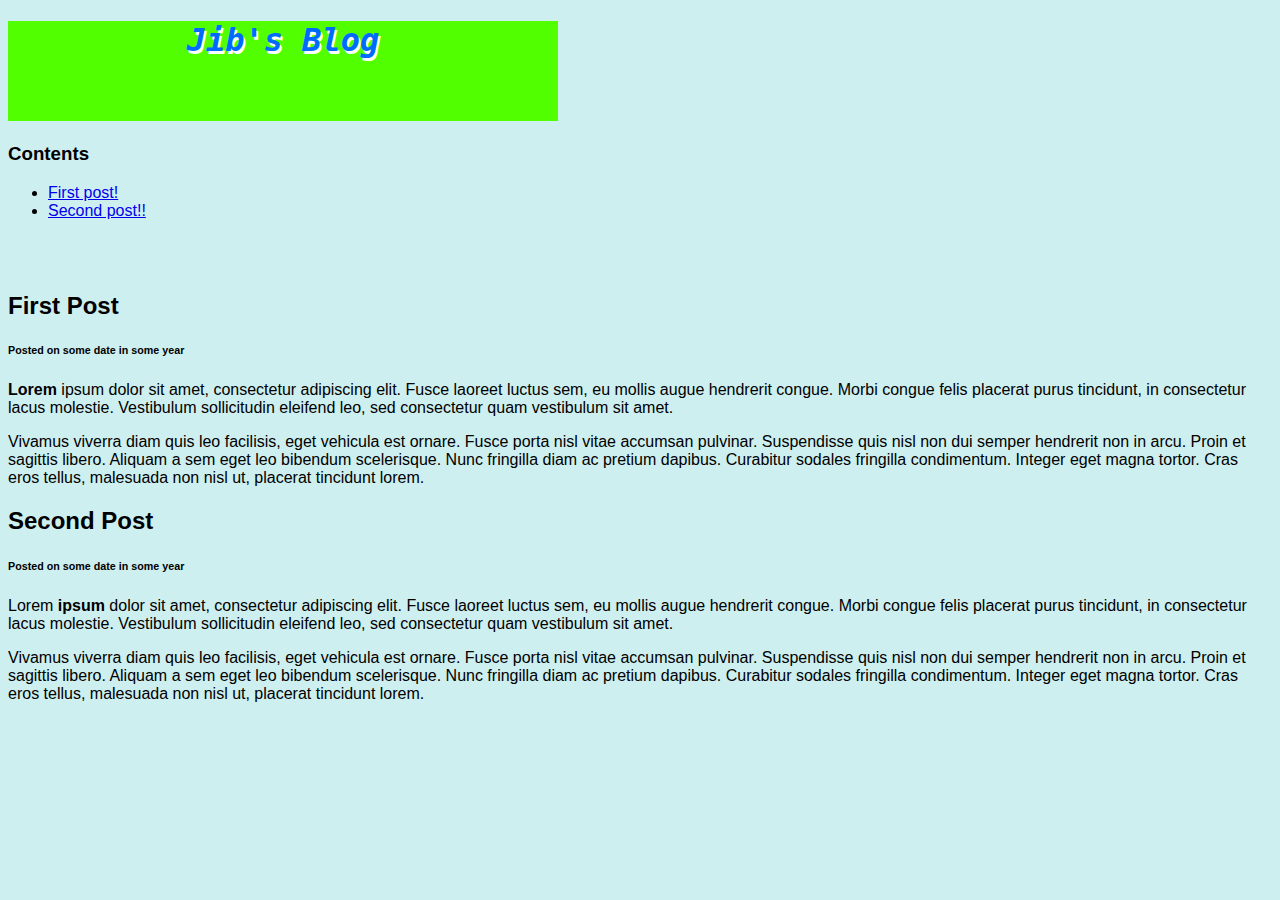
<file: Projects/blog.html>
<!DOCTYPE html>
<html>
    <head>
        <meta charset="utf-8">
        <title>C+CS 2021-2022: "Project: Blog"</title>
        <style>
        body {
            background-color: rgb(206, 239, 240);
            font-family: "Segoe UI", sans-serif;
        }
            #page-heading {
                font-family: "MS Gothic", monospace;
                font-weight: bold;
                text-align: center;
                font-style: italic;
                color: rgb(0, 106, 255);
                text-shadow: 2px 3px rgb(255, 255, 255);
                background: rgb(81, 255, 0);
                width: 550px;
                height: 100px;
                
                
            }
            
        
        </style>
    </head>
    <body>
        
        
        
        <h1 id="page-heading">Jib's Blog</h1>

        <h3>Contents</h3>
        <ul>
            <li><a href="#first-post">First post!</a></li>
            <li><a href="#second-post">Second post!!</a></li>
        </ul>
        <br>
        <br>
        
        <h2 id="first-post">First Post</h2>
        <h6>Posted on some date in some year</h6>
        
        <p><strong>Lorem</strong> ipsum dolor sit amet, consectetur adipiscing elit. Fusce laoreet luctus sem, eu mollis augue hendrerit congue. Morbi congue felis placerat purus tincidunt, in consectetur lacus molestie. Vestibulum sollicitudin eleifend leo, sed consectetur quam vestibulum sit amet.</p> 
        <p>Vivamus viverra diam quis leo facilisis, eget vehicula est ornare. Fusce porta nisl vitae accumsan pulvinar. Suspendisse quis nisl non dui semper hendrerit non in arcu. Proin et sagittis libero. Aliquam a sem eget leo bibendum scelerisque. Nunc fringilla diam ac pretium dapibus. Curabitur sodales fringilla condimentum. Integer eget magna tortor. Cras eros tellus, malesuada non nisl ut, placerat tincidunt lorem.</p>
        
        
        <h2 id="second-post">Second Post</h2>
        <h6>Posted on some date in some year</h6>

        <p>Lorem <strong>ipsum</strong> dolor sit amet, consectetur adipiscing elit. Fusce laoreet luctus sem, eu mollis augue hendrerit congue. Morbi congue felis placerat purus tincidunt, in consectetur lacus molestie. Vestibulum sollicitudin eleifend leo, sed consectetur quam vestibulum sit amet.</p> 
<p>Vivamus viverra diam quis leo facilisis, eget vehicula est ornare. Fusce porta nisl vitae accumsan pulvinar. Suspendisse quis nisl non dui semper hendrerit non in arcu. Proin et sagittis libero. Aliquam a sem eget leo bibendum scelerisque. Nunc fringilla diam ac pretium dapibus. Curabitur sodales fringilla condimentum. Integer eget magna tortor. Cras eros tellus, malesuada non nisl ut, placerat tincidunt lorem.</p>
        
        
    </body>
</html>
</file>
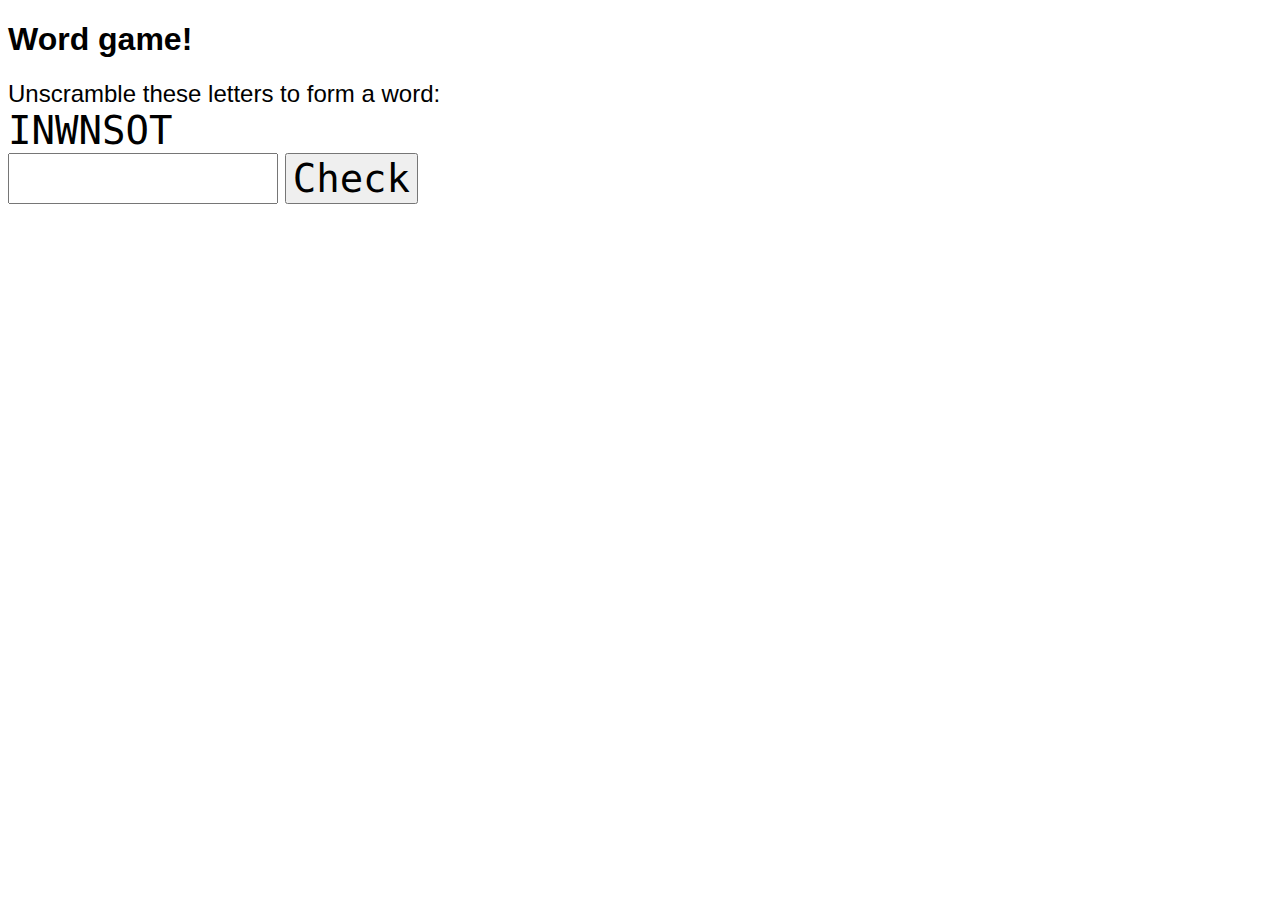
<file: Projects/word-game.html>
<!DOCTYPE html>
<html>
    <head>
        <meta charset="utf-8">
        <title>Project: Word game </title>
        <style>
            body {
                font-family: Arial, sans-serif;
            }
            form {
                font-size: 1.5em;
            }
            .scrambled, input, button {
                font-family: monospace;
                font-size: 2em;
            }
            
        </style>
    </head>
    <body>
    
    <h1>Word game!</h1>
    <form id="joke-form">
        <label>
            Unscramble these letters to form a word:<Br>
            <span class="scrambled">INWNSOT</span>
            <br>
            <input type="text" size="10" id="answer">
        </label>
        <button type="submit">Check</button>
        <div id="result"></div>
    </form>

    <script src="https://ajax.googleapis.com/ajax/libs/jquery/2.1.4/jquery.min.js"></script>
    <script>
        // when the user submits the form,
        //   check that their answer is correct
        //   and show them appropriate message
        $("#joke-form").on("submit", function(e) {
            e.preventDefault();
            var answer = $("#answer").val();
            //console.log(answer);
            if (answer === "winston" || answer === "WINSTON") {
                $("#result").text("yay its winston").css("color", "green");
                var imgWinston = $("<img>")
                imgWinston.attr("src", "https://cdn.kastatic.org/third_party/javascript-khansrc/live-editor/build/images/creatures/Winston.png");
                imgWinston.appendTo("body");
                console.log("result winston");
            } else {
                $("#result").text("oh noes it wrong").css("color", "red"); 
                
                var imgOhNo = $("<img>")
                imgOhNo.attr("src", "https://cdn.kastatic.org/third_party/javascript-khansrc/live-editor/build/images/creatures/OhNoes.png"); 
                imgOhNo.appendTo("body");
                console.log("oh noesss");
                
            }
            
        });
    </script>
    </body>
</html>
</file>
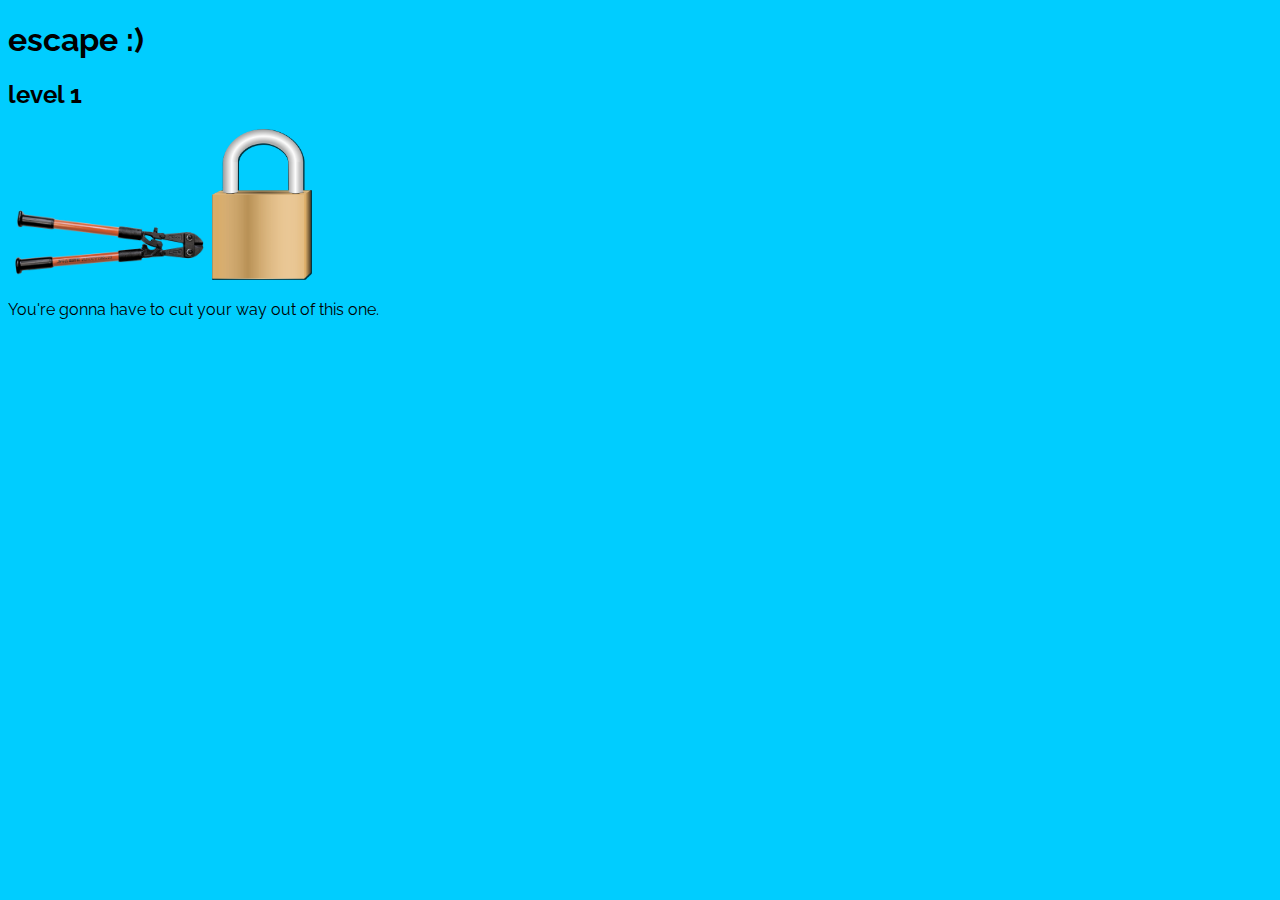
<file: Projects/escape-game/escape-game old.html>
<!DOCTYPE html>
<!--<html>-->
  <link rel="stylesheet"
  href="https://fonts.googleapis.com/css?family=Raleway"> <!--Google Fonts API code (copy paste)-->
    <head>
        <title>escape :)</title>
        <meta charset="utf-8">
        <style>
        body {
          background-color: rgb(0, 205, 255);
          font-family: "Raleway", monospace;
        }
         
        
        </style>
    </head>
    <body>
      <h1>escape :)</h1>
      
      <h2 id="level">level 1</h2>
      
      <div id="entirelevel">
       <img id="bolt-cutters" src="https://ccsjib.github.io/images/bolt-cutters.jpg" alt="bolt cutters" width="200px"></img>
       <img id="padlock" src="https://ccsjib.github.io/images/padlock.jpg" alt="padlock"></img>

       <p id="cut-word">You're gonna have to cut your way out of this one.</p>
       <p id="successful"></p>

       <button type="disabled" id="next">next :)</button>
       </div>
       <script src="https://ajax.googleapis.com/ajax/libs/jquery/2.1.4/jquery.min.js"></script>
       <script>
         
         //https://mkyong.com/jquery/how-to-detect-copy-paste-and-cut-behavior-with-jquery/
         var boltCutterHeight = $("#bolt-cutters").height();
         //console.log(boltCutterHeight);
         var padlockHeight = $("#padlock").height();
         var lockWidth = 100;
         //https://stackoverflow.com/questions/13424721/javacript.jquery-select-the-larger-of-two-numbers
         var imgHeight = 100
         //Math.max(boltCutterHeight, padlockHeight);
         console.log(imgHeight);
         //var levelNum = 1;
         //var levelUp = function(){
          //$("#entirelevel").text("");
          //levelNum ++;
         // $("#level").text("level " + levelNum + " :)");
         //};
         
         $("#next").hide();
         $("#padlock").attr("width", lockWidth + "px");
           $("#cut-word").bind("cut", function(){
             //console.log("testing eventlistener oncut");
             $("#padlock").attr({"src": "https://ccsjib.github.io/images/unlocked-padlock.jpg", "height": 120});
             $("#successful").html("<strong>yay you did it :)</strong>");
             console.log(imgHeight);
             $("#next").show(1000);
            });
            //https://stackoverflow.com/questions/2238368/how-to-make-a-button-redirect-to-another-page-using-jquery-or-just-javascript
            //when next button clicked, open new HTML file for next level
           $("#next").on("click", function(){
             window.location.href ="escape-game2.html";
              levelUp();
              $("#entirelevel").html("<img src =\"https://ccsjib.github.io/images/fullscreen.jpg\" </img>");
           });
           






          /*
            https://stackoverflow.com/questions/22052950/trigger-next-level-in-our-javascript-game
            :O I can just make a new html file for every level!!
             
            var testParagraph = $("<p>")
            testParagraph.text("testing eventlistener oncut");
            testParagraph.appendTo("body");

           HTML dom events: https://www.w3schools.com/jsref/dom_obj_event.asp

            Somehow need to use cookies so my page remembers what I did.
            load HTML page with reload icon image on laptop screen in background
            When browser reload stopped, first challenge completed
            Reload icon disappears
            level 2 fullscreen!
          */
       </script>
 
      </body>
</file>
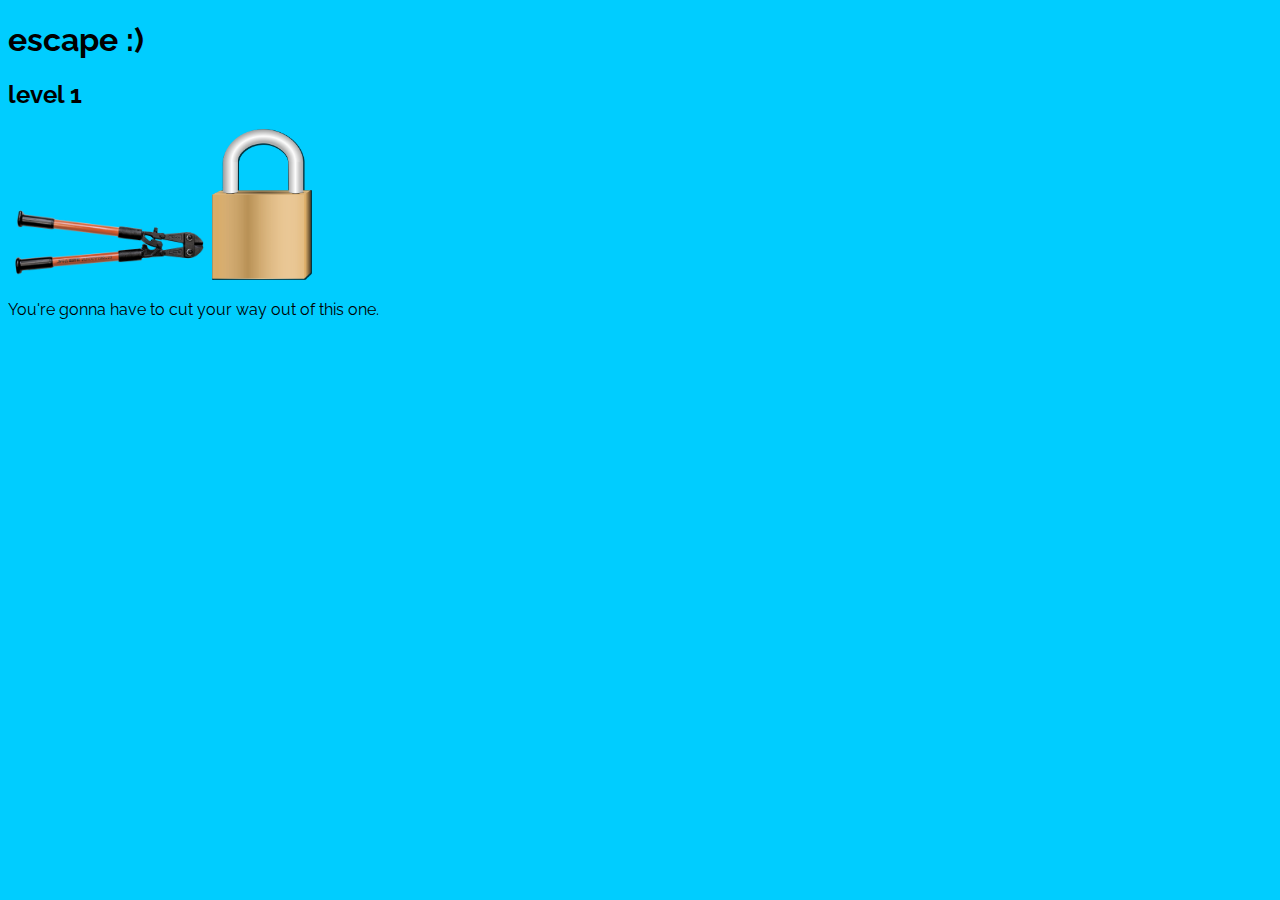
<file: Projects/escape-game/escape-game.html>
<!DOCTYPE html>
<html>
  <link rel="stylesheet"
  href="https://fonts.googleapis.com/css?family=Raleway"> <!--Google Fonts API custom font code (copy paste)-->
    <head>
        <title>escape :)</title>
        <meta charset="utf-8">
        <style>
          /*background color*/
        body {
          background-color: rgb(0, 205, 255);
          font-family: "Raleway", monospace;
        }
         
        
        </style>
    </head>
    <body>
      <h1>escape :)</h1>
      
      <!-- level # -->
      <h2 id="level">level 1</h2>
      
      <div id="entirelevel">
        <!--hint/interactive images-->
       <img id="bolt-cutters" src="https://ccsjib.github.io/images/bolt-cutters.jpg" alt="bolt cutters" width="200px"></img>
       <img id="padlock" src="https://ccsjib.github.io/images/padlock.jpg" alt="padlock" width="100px"></img>

       <!--hint-->
       <p id="cut-selection">You're gonna have to cut your way out of this one.</p>
       <!--empty area for success message-->
       <p id="successful"></p>

       <!-- code for hidden button which shows and links to new HTML file for next level when level completed-->
       <button type="disabled" hidden id="next">next :)</button>
       </div>

       <script src="https://ajax.googleapis.com/ajax/libs/jquery/2.1.4/jquery.min.js"></script>

       <script>
         //https://mkyong.com/jquery/how-to-detect-copy-paste-and-cut-behavior-with-jquery/
         //https://stackoverflow.com/questions/13424721/javacript.jquery-select-the-larger-of-two-numbers
         //hides next level button
         $("#next").hide();
         //detects when user cuts sentence underneath pictures 
        $("#cut-selection").bind("cut", function(){
             //changes locked padlock to unlocked padlock image
             $("#padlock").attr({"src": "https://ccsjib.github.io/images/unlocked-padlock.jpg", "height": 120});
             //adds success message
             $("#successful").html("<strong>yay you did it :)</strong>");
             //shows next level button
             $("#next").show(1000);
            });
            //https://stackoverflow.com/questions/2238368/how-to-make-a-button-redirect-to-another-page-using-jquery-or-just-javascript
           //when next level button is clicked, direct user to new HTML file for next level
            $("#next").on("click", function(){
             window.location.href ="escape-game2.html";
           });

          /*
          HTML dom events: https://www.w3schools.com/jsref/dom_obj_event.asp
          Original ideas and psuedocode: 
           Somehow need to use cookies so my page remembers what I did.
           load HTML page with reload icon image on laptop screen in background
           When browser reload stopped, first challenge completed
           Reload icon disappears
           */
       </script>

       
      </body>
</file>
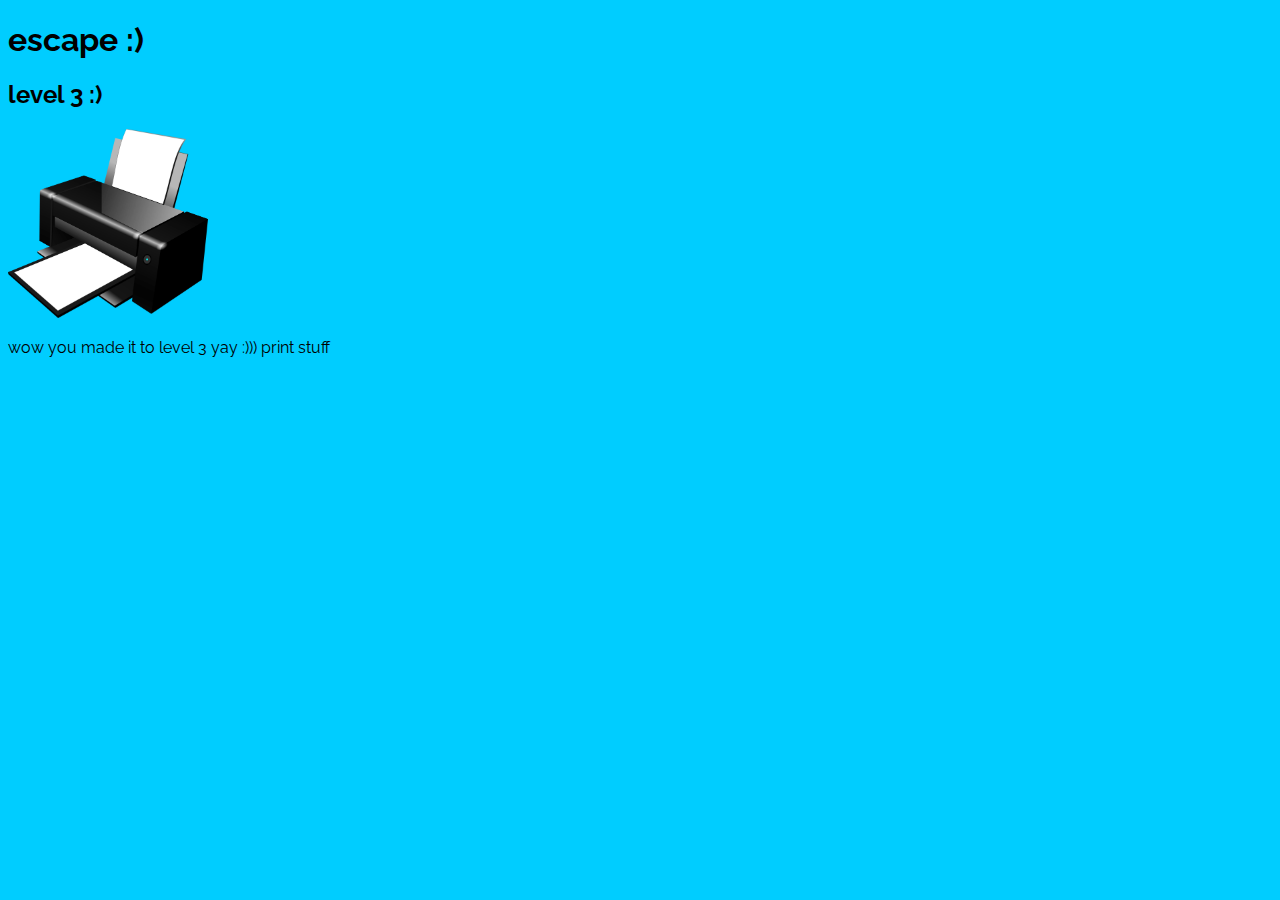
<file: Projects/escape-game/escape-game3.html>
<!DOCTYPE html>
<html>
  <link rel="stylesheet"
  href="https://fonts.googleapis.com/css?family=Raleway"> <!--Google Fonts API code (copy paste)-->
    <head>
        <title>escape :)</title>
        <meta charset="utf-8">
        <style>
        body {
          background-color: rgb(0, 205, 255);
          font-family: "Raleway", monospace;
        }
         
        
        </style>
    </head>
    <body>
      <h1>escape :)</h1>
      
      <!-- level # -->
      <h2 id="level">level 3 :)</h2>
      
      <div id="entirelevel">
        <!--image of printer-->
       <img id="printer" src="https://ccsjib.github.io/images/printer.jpg" alt="printer" width="200px"></img>
       
       <!--hint-->
       <p id="hint">wow you made it to level 3 yay :))) print stuff</p>
       <!--empty area for success message-->
       <p id="successful"></p>

       <!-- code for hidden button which shows and links to new HTML file for next level when level completed-->
       <button type="disabled" id="next">next :)</button>
       </div>
       
       <script src="https://ajax.googleapis.com/ajax/libs/jquery/2.1.4/jquery.min.js"></script>

       <script>
         //https://stackoverflow.com/questions/18325025/how-to-detect-window-print-finish
         //when print menu has been opened, show success message
         $("#next").hide();
           $(window).on("afterprint", function(e) {
            e.preventDefault(); 
            console.log("fullscreenchange worked!"); 
            $("#successful").html("<strong>yay you did it :)</strong>");
             $("#next").show(1000);
           });

            //when next button clicked, open new HTML file for next level
           $("#next").on("click", function(e){
               e.preventDefault();
                window.location.href ="escape-game4.html";
           });
       </script>
 
      </body>
</file>
